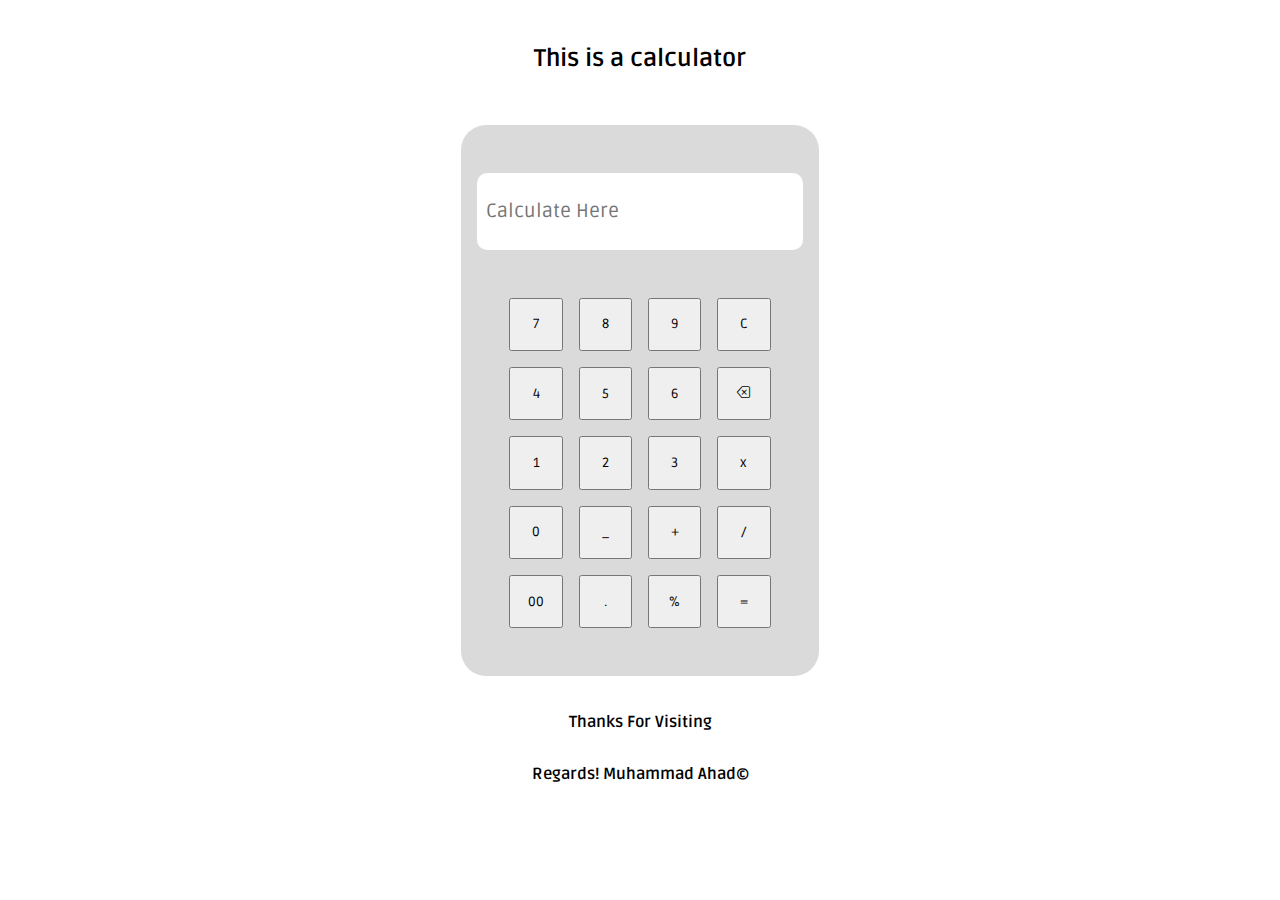
<file: index.html>
<!DOCTYPE html>
<html>
<head>
    <meta charset='utf-8'>
    <meta http-equiv='X-UA-Compatible' content='IE=edge'>
    <title>Calculator</title>
    <meta name='viewport' content='width=device-width, initial-scale=1'>
    <link rel='stylesheet' type='text/css' media='screen' href='main.css'>
    <!-- icons cdn -->
    
    <link rel="stylesheet" href="https://cdn.jsdelivr.net/npm/bootstrap-icons@1.10.3/font/bootstrap-icons.css">
    
    <!-- font cdn -->
    
    <link rel="preconnect" href="https://fonts.googleapis.com">
    <link rel="preconnect" href="https://fonts.gstatic.com" crossorigin>
    <link href="https://fonts.googleapis.com/css2?family=Ruda:wght@400;500;600;700;800;900&display=swap" rel="stylesheet">

    <!-- bootstrap cdn -->

    <link href="https://cdn.jsdelivr.net/npm/bootstrap@5.3.0-alpha1/dist/css/bootstrap.min.css" rel="stylesheet" integrity="sha384-GLhlTQ8iRABdZLl6O3oVMWSktQOp6b7In1Zl3/Jr59b6EGGoI1aFkw7cmDA6j6gD" crossorigin="anonymous">
    <script src="https://cdn.jsdelivr.net/npm/bootstrap@5.3.0-alpha1/dist/js/bootstrap.bundle.min.js" integrity="sha384-w76AqPfDkMBDXo30jS1Sgez6pr3x5MlQ1ZAGC+nuZB+EYdgRZgiwxhTBTkF7CXvN" crossorigin="anonymous"></script>

    <!-- animate.style cdn -->

    <link rel="stylesheet" href="https://cdnjs.cloudflare.com/ajax/libs/animate.css/4.1.1/animate.min.css"/>
    <script src='main.js'></script>
</head>
<body>
    <h2>This is a calculator</h2>
    <calculator>
        <textbox>
            <input readonly type="text" class="input" id="number" placeholder="Calculate Here">
        </textbox>
        <buttons>
            <row>
                <button type="button" class="btn btn-dark" onclick="getnumber('7')">7</button>
                <button type="button" class="btn btn-dark" onclick="getnumber('8')">8</button>
                <button type="button" class="btn btn-dark" onclick="getnumber('9')">9</button>
                <button type="button" class="btn btn-success" onclick="Clear()">C</button>
            </row>
            <row>
                <button type="button" class="btn btn-dark" onclick="getnumber('4')">4</button>
                <button type="button" class="btn btn-dark" onclick="getnumber('5')">5</button>
                <button type="button" class="btn btn-dark" onclick="getnumber('6')">6</button>
                <button type="button" class="btn btn-danger" onclick="Back()" id="back"><i class="bi bi-backspace"></i></button>
            </row>
            <row>
                <button type="button" class="btn btn-dark" onclick="getnumber('1')">1</button>
                <button type="button" class="btn btn-dark" onclick="getnumber('2')">2</button>
                <button type="button" class="btn btn-dark" onclick="getnumber('3')">3</button>
                <button type="button" class="btn btn-dark" onclick="getnumber('*')">x</button>
            </row>
            <row>
                <button type="button" class="btn btn-dark" onclick="getnumber('0')">0</button>
                <button type="button" class="btn btn-dark" onclick="getnumber('-')">_</button>
                <button type="button" class="btn btn-dark" onclick="getnumber('+')">+</button>
                <button type="button" class="btn btn-dark" onclick="getnumber('/')">/</button>
            </row>
            <row>
                <button type="button" class="btn btn-dark" onclick="getnumber('00')">00</button>
                <button type="button" class="btn btn-dark" onclick="getnumber('.')">.</button>
                <button type="button" class="btn btn-dark" onclick="getnumber('%')">%</button>
                <button type="button" class="btn btn-success" onclick="Result()">=</button>

            </row>
        </buttons>
    </calculator>
    <br/>
    <p>Thanks For Visiting</p>
    <p>Regards! Muhammad Ahad&copy;</p>
</body>
</html>
</file>
<file: main.css>
* {
    font-family: 'Ruda', 'sans-serif';
}

body {
    padding: 1em;
    display: flex;
    flex-direction: column;
    justify-content: center;
    align-items: center;
}

calculator {
    display: flex;
    flex-direction: column;
    justify-content: center;
    align-items: center;
    margin-top: 2em;
    border: 0px;
    padding: 3em 1em;
    border-radius: 25px;
    row-gap: 3em;
    background-color: #dadada;
}


/* textbox{
    border-bottom: 2px solid #000;
} */

.input {
    color: #000;
    background-color: #fff;
    border: 0px;
    border-radius: 10px;
    padding: 0.5em;
    width: 16em;
    height: 3em;
    font-size: 1.2em;
}

buttons {
    display: flex;
    flex-direction: column;
    justify-content: center;
    align-items: center;
    row-gap: 1em;
}

button {
    width: 4em;
    height: 4em;
}

row {
    display: flex;
    justify-content: space-between;
    align-items: center;
    column-gap: 1em;
}

p {
    font-weight: bold;
}

@media only screen and (max-width: 360px) {
    calculator {
        width: 90%;
    }
    calculator>buttons {
        width: 100%;
    }
    calculator>textbox {
        width: 100%!important;
        display: flex;
        justify-content: center;
        align-items: center;
    }
    calculator>textbox>input {
        width: 100%!important;
    }
    button {
        width: 3em;
        height: 3em;
    }
}

@media only screen and (max-width: 325px) {
    button {
        width: 2.5em;
        height: 2.5em;
    }
}
</file>
